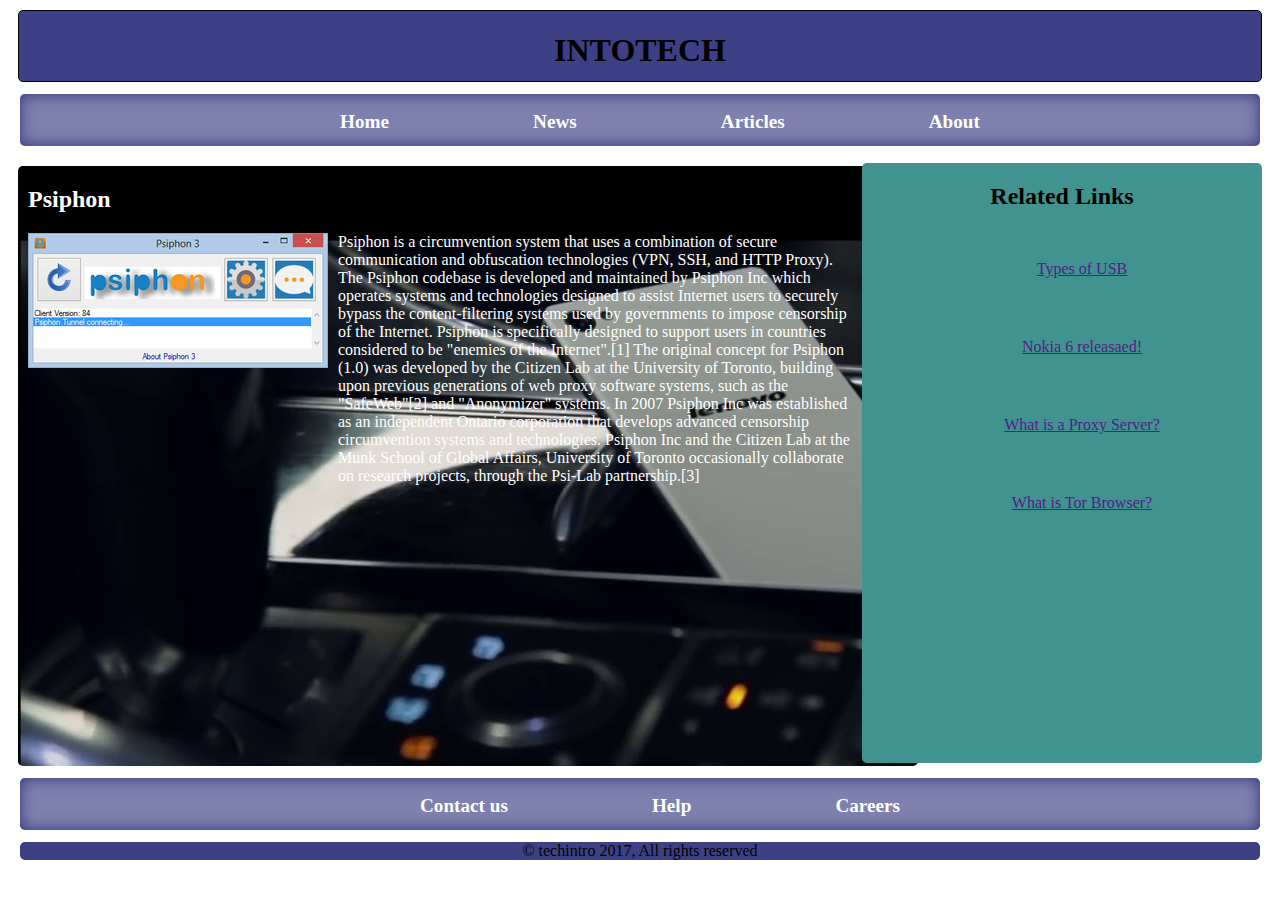
<file: index.html>
<html>
<head>
<title>INTOTECH</title>
<link rel="stylesheet" type="text/css" href="index.css">
</head>
<body>
<div id="header">
<h1>INTOTECH</h1>
</div>
<div id="nav">
<ul>
<li><a href="index.html">Home</a></li>
<li><a href="">News</a></li>
<li><a href="article.html">Articles</a></li>
<li><a href="about us.html">About</a></li>
</ul>
</div>
<div class="sidebar">
<h2>Related Links</h2>
<ul>
<li><a href="">Types of USB</a></li>
<li><a href="">Nokia 6 releasaed!</a></li>
<li><a href="">What is a Proxy Server?</a></li>
<li><a href="">What is Tor Browser?</a></li>
</ul>
</div>
<div class="main1" >
<h2>Psiphon</h2>
<img class="img" src="psiphon.png">
<p>
Psiphon is a circumvention system that uses a combination of secure communication and obfuscation technologies (VPN, SSH, and HTTP Proxy).
 The Psiphon codebase is developed and maintained by Psiphon Inc which operates systems and technologies designed to assist Internet users to securely
 bypass the content-filtering systems used by governments to impose censorship of the Internet. 
Psiphon is specifically designed to support users in countries considered to be "enemies of the Internet".[1]
The original concept for Psiphon (1.0) was developed by the Citizen Lab at the University of Toronto, 
building upon previous generations of web proxy software systems, such as the "SafeWeb"[2] and "Anonymizer" systems.
In 2007 Psiphon Inc was established as an independent Ontario corporation that develops advanced censorship circumvention systems and technologies.
 Psiphon Inc and the Citizen Lab at the Munk School of Global Affairs,
 University of Toronto occasionally collaborate on research projects, through the Psi-Lab partnership.[3] 
</p>
</div>

<div id="footer">
<ul>
<li><a href="">Contact us</a></li>
<li><a href="">Help</a></li>
<li><a href="">Careers</a></li>
</ul>
<p>&copy techintro 2017, All rights reserved</p>
</div>
<script src="jquery-3.1.1.js"></script>
<script>
$(document).ready(function()
{

});
</script>
</body>

</html>
</file>
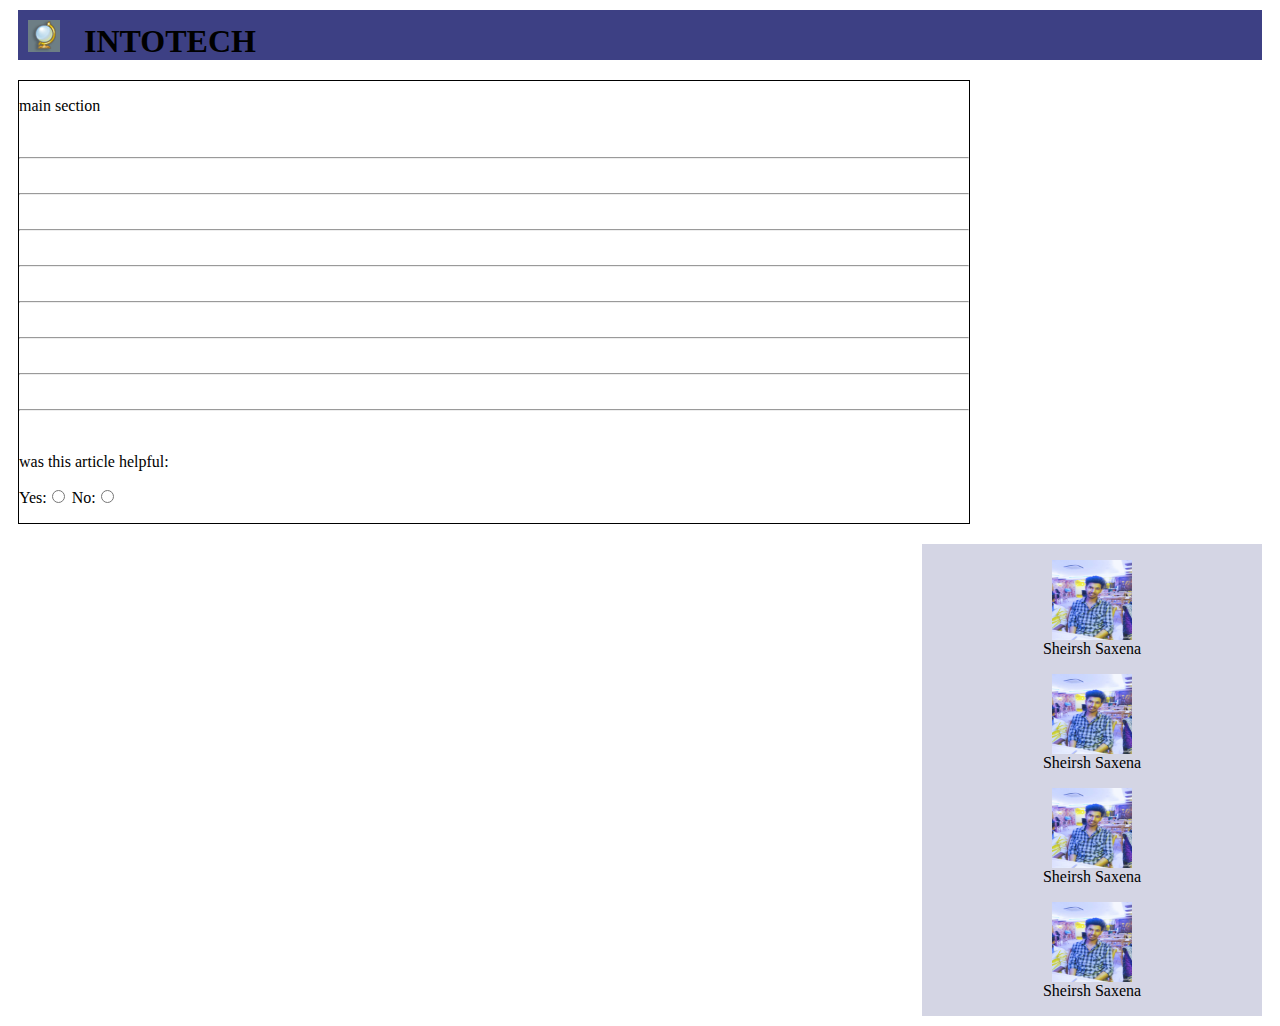
<file: article.html>
<html>
<head>
<title>INTOTECH</title>
<link rel="stylesheet" type="text/css" href="article.css">
</head>
<body>
<div id=header>
<img  id="logo" src="logo.gif">
<h1>INTOTECH</h1>
</div>
<div id=main>
<p>main section</p>
<br>
<hr>
<br>
<hr>
<br>
<hr>
<br>
<hr>
<br>
<hr>
<br>
<hr>
<br>
<hr>
<br>
<hr>
<br>
<form>
<p>was this article helpful:</p>
<p>Yes:<input type=radio name="yesorno" value="yes"> No:<input type=radio name="yesorno" value="no"> </p>
</form>
</div>
<div id=sidebar>
<div class=imgtext>
<p><img src="ss.jpg" width=80px height=80px><br>Sheirsh Saxena</p>
</div>
<div class=imgtext>
<p><img src="ss.jpg" width=80px height=80px><br>Sheirsh Saxena</p>
</div>
<div class=imgtext>
<p><img src="ss.jpg" width=80px height=80px><br>Sheirsh Saxena</p>
</div>
<div class=imgtext>
<p><img src="ss.jpg" width=80px height=80px><br>Sheirsh Saxena</p>
</div>
</div>
</body>
</html>
</file>
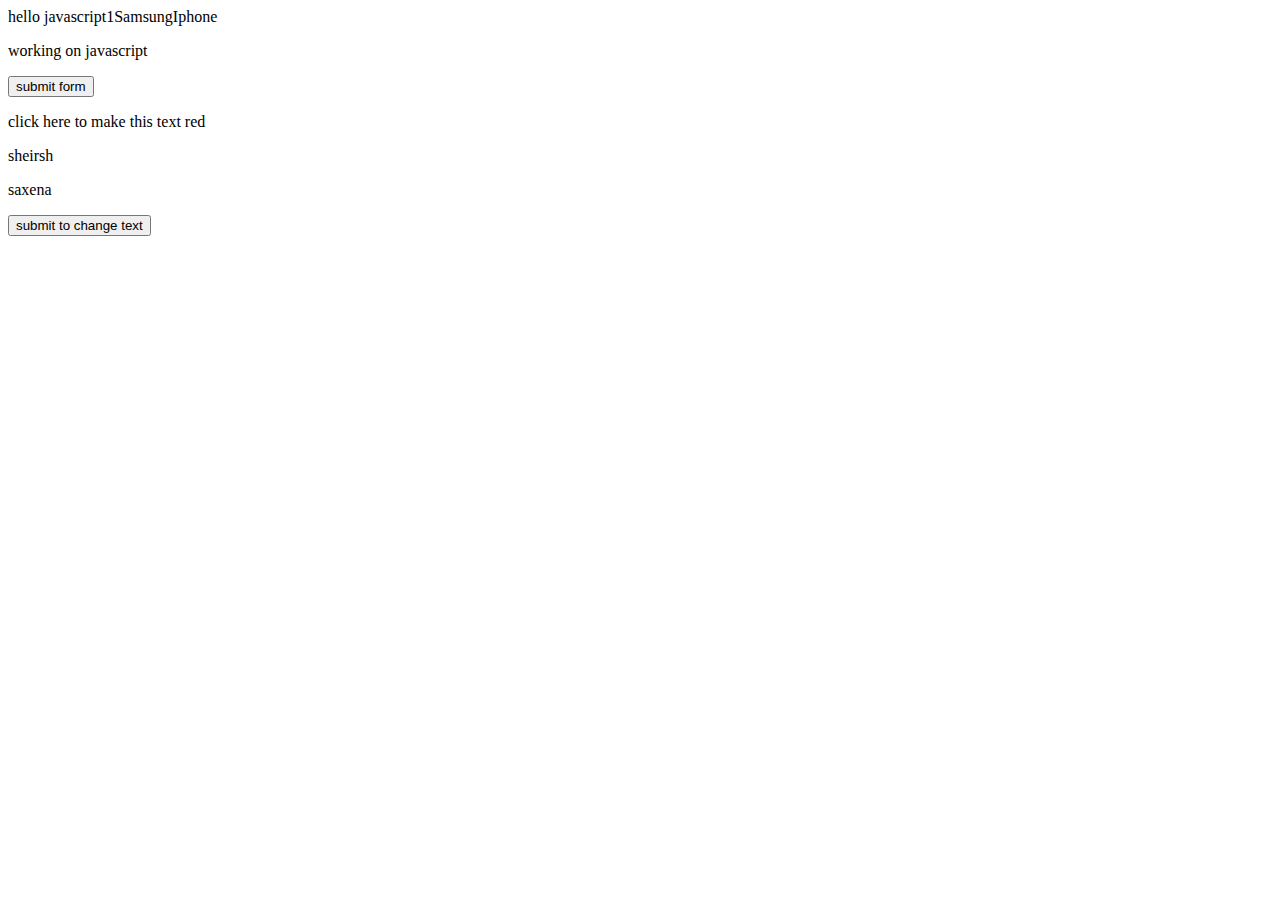
<file: script.html>
<html>
<head>
<script src="script.js"></script>
</head>
<body>
<p>working on javascript</p>
<button onclick="alert('form has been  submitted')">submit form</button>
<p id="para" onmouseover="funcstart()" onmouseout="funcover()">click here to  make this text red</p>
<p class="notpara">sheirsh</p>
<p class="notpara">saxena</p>
<button onclick="change()">submit to change text</button>
</body>
</html>
</file>
<file: index.css>
#header
{
	background-color: rgba(40,43,119,0.9);
	height:50px;
	border:1px solid black;
	border-radius:5px;
	padding-bottom:20px;
	margin:10px;
	
}
h1
{
	text-align:center;
	font-style:bold;
	font-family:Showcard Gothic;
}
#nav ul
{
		box-shadow:inset 0px 0px 15px rgba(40,43,119,0.9);
		background-color:rgba(40,43,119,0.6);
		height:35px;
		padding-top:17px;
		text-align:center;
		margin:12px;
		list-style:none;
		border-radius:5px;
}


#nav ul li 
{
	
	display:inline;
	
}
#nav ul li a 
{
	text-decoration:none;
	color:white;
	margin:0px 70px;	
	font-weight:bold;
	font-size:1.2em;
	
}
#nav ul li a:hover 
{
	color:black;
	padding:10px 70px;
	background-color: rgba(40,43,119,0.9);	
	
}
#nav ul li a:visited;
{
	color:blue;
	padding:10px 70px;
	background-color: rgba(40,43,119,0.9);	
	
}

.main1
{
	background-image:url("lenovo.png");
	opacity:1.0;
	height:600px;
	margin:10px;
	color:white;
	width:900px;
	border-radius:5px;
	
}
.main1 p
{
	padding:0px 10px;
	font-size:16px;
	
}
.main1 h2
{
	padding-top:20px ;
	padding-left:10px;
	
}
 .img
{
	float:left;
	margin-bottom:200px;
	margin-left:10px;
	margin-right:10px;
}

	#footer ul
{
		background-color:rgba(40,43,119,0.6);
		height:35px;
		padding-top:17px;
		text-align:center;
		margin:12px;
		list-style:none;
		box-shadow:inset 0px 0px 15px rgba(40,43,119,0.9);
		border-radius:5px;
}

#footer ul li 
{
	
	display:inline;
	
}
#footer ul li a 
{
	text-decoration:none;
	color:white;
	margin:0px 70px;	
	font-weight:bold;
	font-size:1.2em;
	
}
#footer ul li a:hover 
{
	color:black;
	padding:10px 70px;
	background-color: rgba(40,43,119,0.9);	
}
#footer p
{
text-align:center;
color:black;
background-color: rgba(40,43,119,0.9);
margin:0px 12px;	
border-radius:5px;
}
.sidebar 
{
	background-color:rgb(64,147,142);
	width:400px;
	height:600px;
	float:right;
	border-radius:5px;
	margin:5px 10px;
	
}
.sidebar h2
{
	text-align:center;
}
.sidebar ul  
{
	list-style:none;
}
.sidebar ul li  
{
	text-align:center;
	padding:30px 0px;
}
</file>
<file: article.css>
#header
{
background-color:rgba(40,43,119,0.9);
margin:10px;
}
h1
{
	display:inline;
	margin-left:20px;
	
}
#logo
{
	margin-top:10px;
	margin-left:10px;
}
#main
{
	float:left;
	border:1px solid black;
	width:950px;
	margin:10px;
}
#sidebar
{
	border:1px solid balck;
	background-color:rgba(40,43,119,0.2);
	margin:10px;
	float:right;
	width:340px;
	text-align:center;
}
</file>
